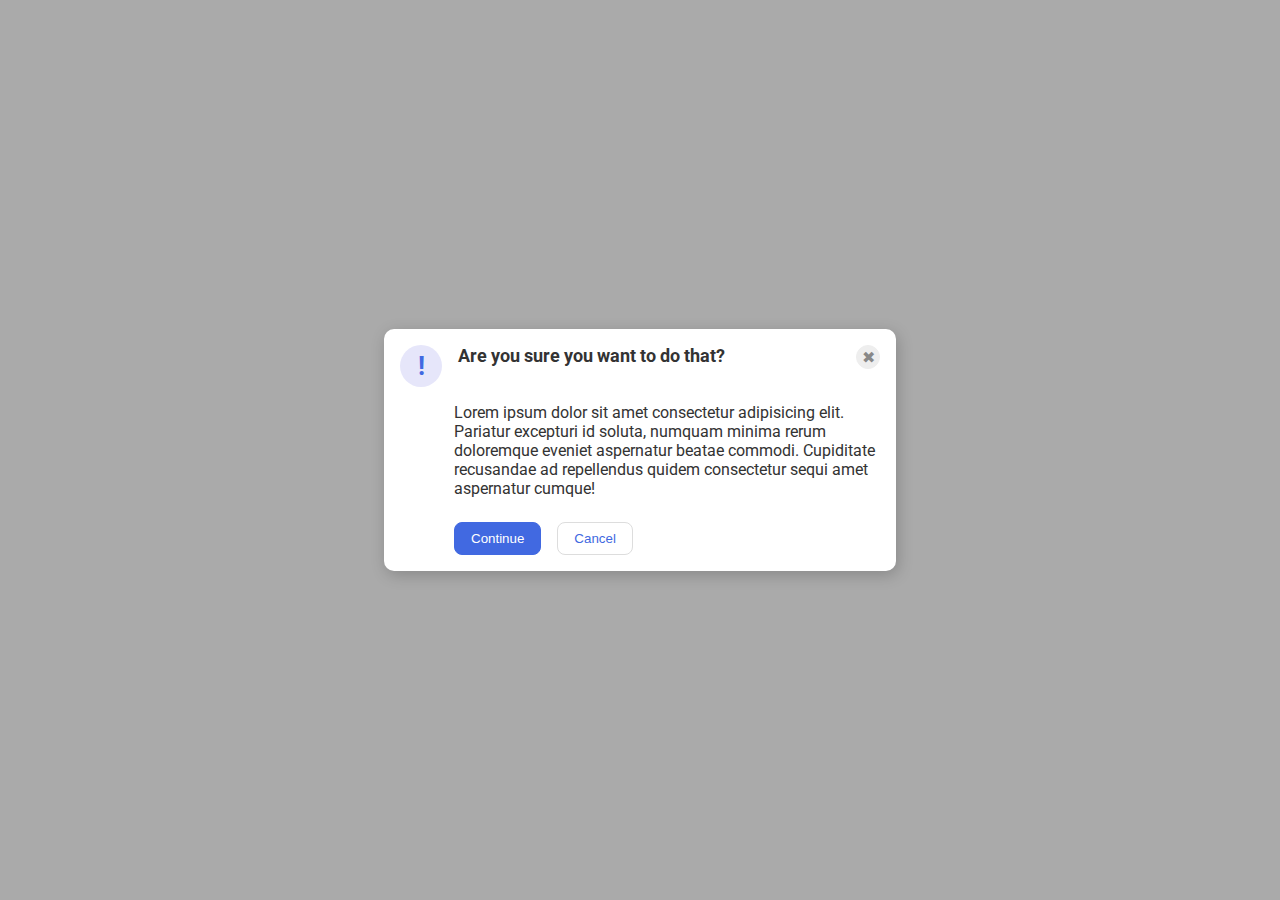
<file: flex/05-flex-modal/index.html>
<!DOCTYPE html>
<html lang="en">
  <head>
    <meta charset="UTF-8">
    <meta http-equiv="X-UA-Compatible" content="IE=edge">
    <meta name="viewport" content="width=device-width, initial-scale=1.0">
    <link rel="stylesheet" href="style.css">
    <title>Modal</title>
  </head>
  <body>
    <div class="modal">
      <div class="head">
        <div class="icon">!</div>
        <div class="header">Are you sure you want to do that?</div>
        <button class="close-button">✖</button>
        <div class="text">Lorem ipsum dolor sit amet consectetur adipisicing elit. Pariatur excepturi id soluta, numquam minima rerum doloremque eveniet aspernatur beatae commodi. Cupiditate recusandae ad repellendus quidem consectetur sequi amet aspernatur cumque!</div>
      </div>
      
      <div class="buttons">
        <button class="continue">Continue</button>
        <button class="cancel">Cancel</button>
      </div>
    </div>
  </body>
</html>
</file>
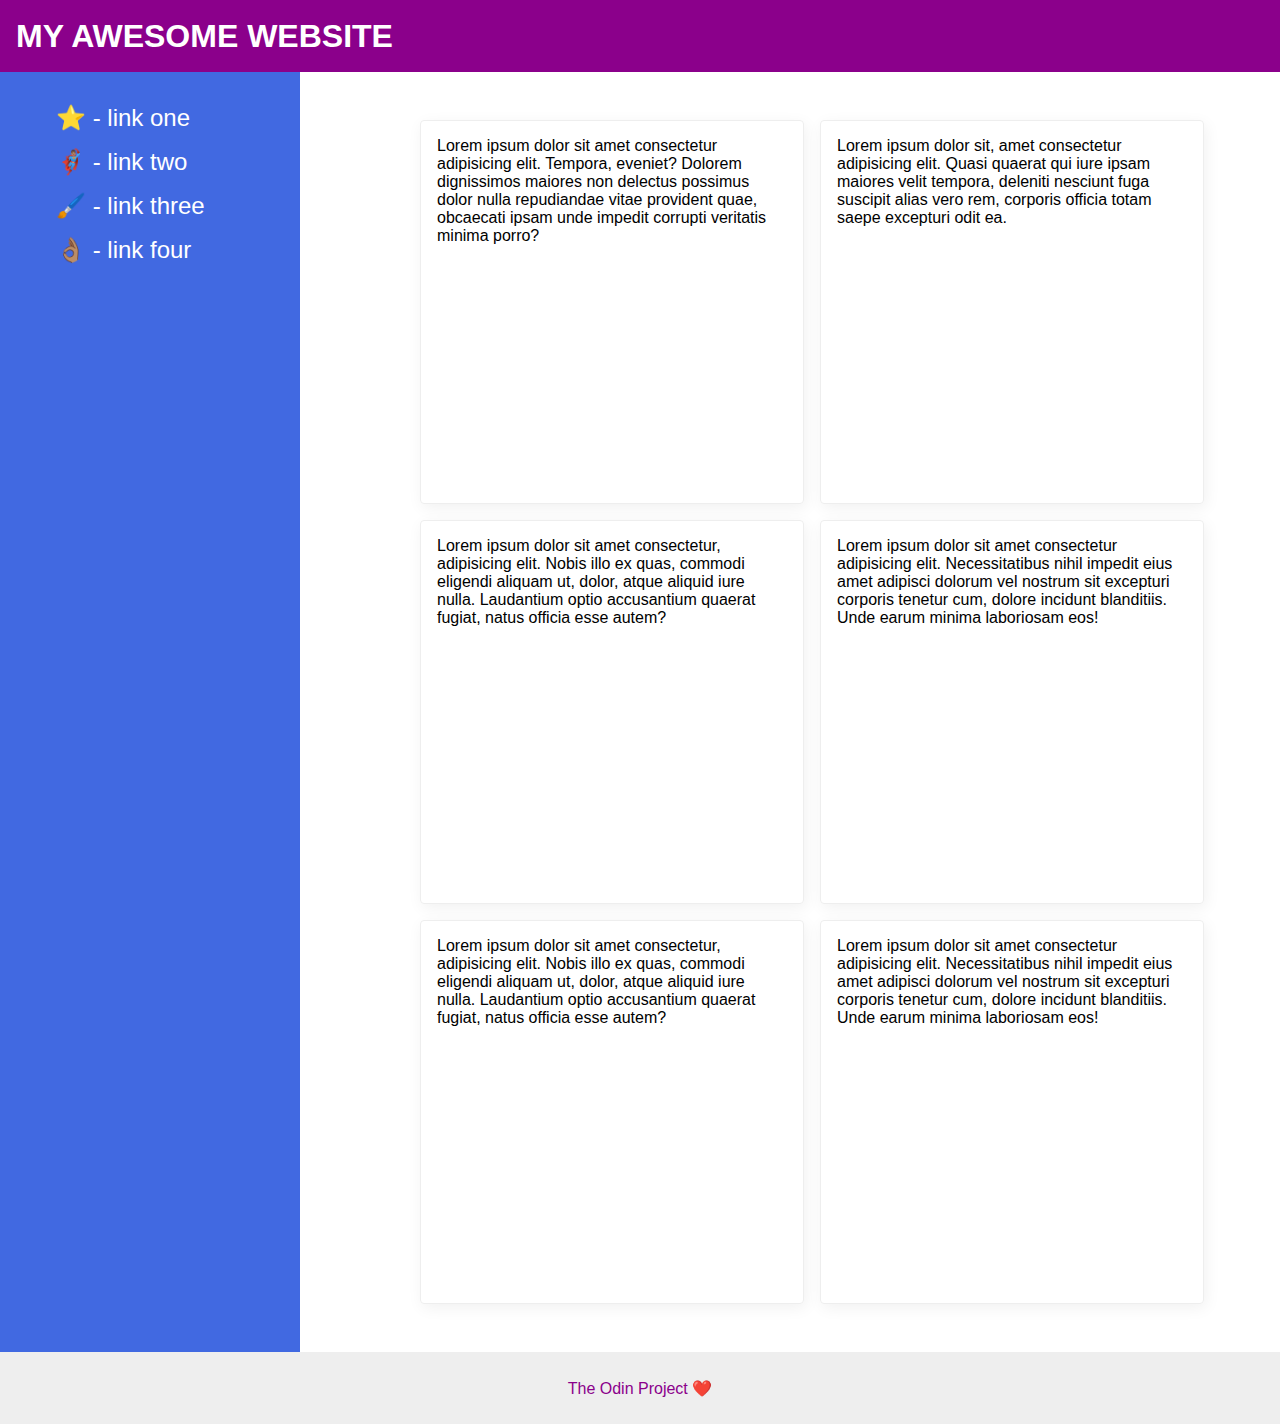
<file: flex/07-flex-layout-2/index.html>
<!DOCTYPE html>
<html lang="en">
  <head>
    <meta charset="UTF-8">
    <meta http-equiv="X-UA-Compatible" content="IE=edge">
    <meta name="viewport" content="width=device-width, initial-scale=1.0">
    <title>The Holy Grail</title>
    <link rel="stylesheet" href="style.css">
  </head>
  <body>
    <div class="header">
      <p class="header-text">MY AWESOME WEBSITE</p>
    </div>
    
    <div class="content">
      <div class="sidebar">
        <ul>
          <li><a href="#">⭐ - link one</a></li>
          <li><a href="#">🦸🏽‍♂️ - link two</a></li>
          <li><a href="#">🖌️ - link three</a></li>
          <li><a href="#">👌🏽 - link four</a></li>
        </ul>
      </div>
      <div class="cards">
        <div class="card">Lorem ipsum dolor sit amet consectetur adipisicing elit. Tempora, eveniet? Dolorem dignissimos maiores non delectus possimus dolor nulla repudiandae vitae provident quae, obcaecati ipsam unde impedit corrupti veritatis minima porro?</div>
        <div class="card">Lorem ipsum dolor sit, amet consectetur adipisicing elit. Quasi quaerat qui iure ipsam maiores velit tempora, deleniti nesciunt fuga suscipit alias vero rem, corporis officia totam saepe excepturi odit ea.</div>
        <div class="card">Lorem ipsum dolor sit amet consectetur, adipisicing elit. Nobis illo ex quas, commodi eligendi aliquam ut, dolor, atque aliquid iure nulla. Laudantium optio accusantium quaerat fugiat, natus officia esse autem?</div>
        <div class="card">Lorem ipsum dolor sit amet consectetur adipisicing elit. Necessitatibus nihil impedit eius amet adipisci dolorum vel nostrum sit excepturi corporis tenetur cum, dolore incidunt blanditiis. Unde earum minima laboriosam eos!</div>
        <div class="card">Lorem ipsum dolor sit amet consectetur, adipisicing elit. Nobis illo ex quas, commodi eligendi aliquam ut, dolor, atque aliquid iure nulla. Laudantium optio accusantium quaerat fugiat, natus officia esse autem?</div>
        <div class="card">Lorem ipsum dolor sit amet consectetur adipisicing elit. Necessitatibus nihil impedit eius amet adipisci dolorum vel nostrum sit excepturi corporis tenetur cum, dolore incidunt blanditiis. Unde earum minima laboriosam eos!</div>
      </div>
    </div>

    <div class="footer">
      The Odin Project ❤️
    </div>
  </body>
</html>
</file>
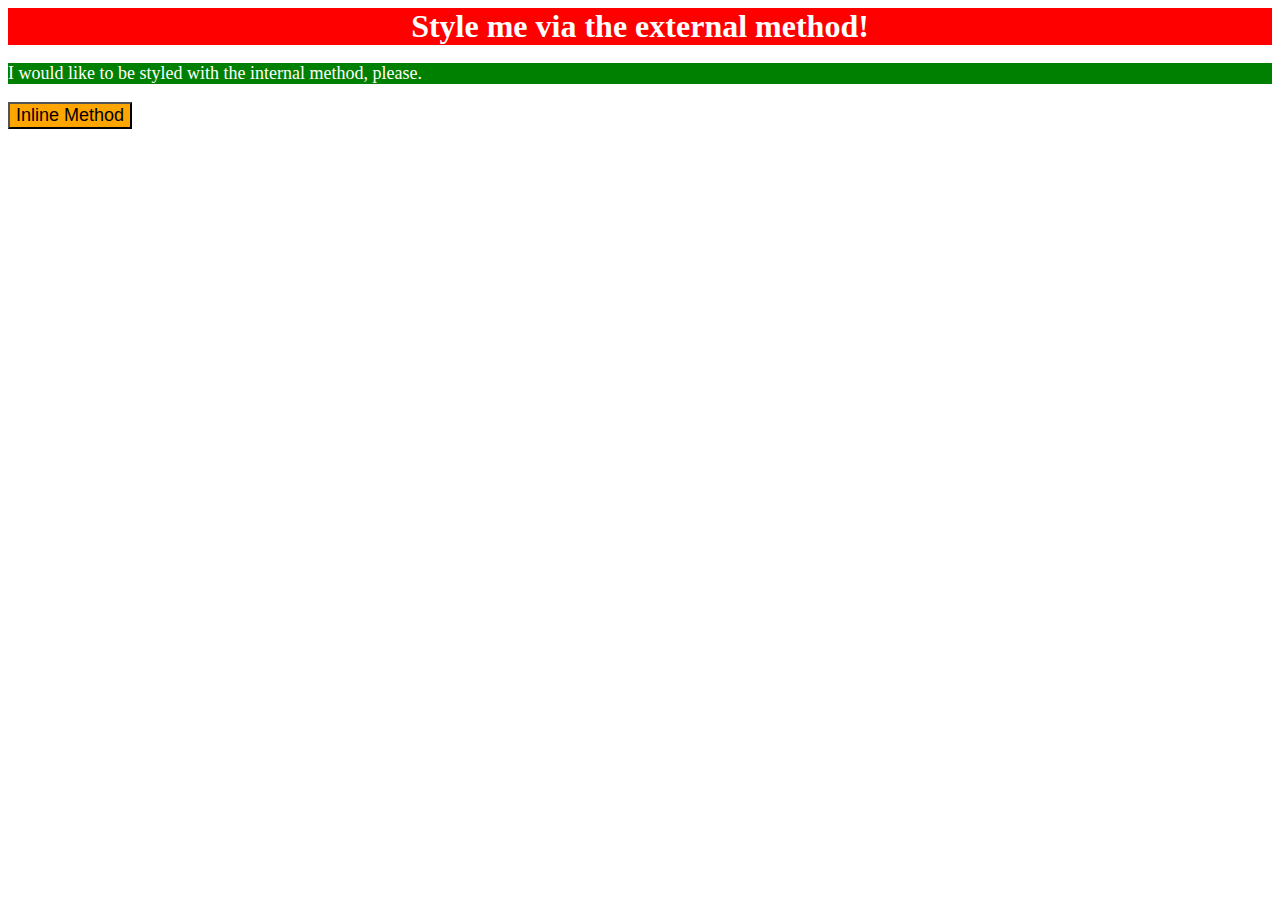
<file: foundations/01-css-methods/index.html>
<!DOCTYPE html>
<html lang="en">
  <head>
    <meta charset="UTF-8">
    <meta http-equiv="X-UA-Compatible" content="IE=edge">
    <meta name="viewport" content="width=device-width, initial-scale=1.0">
    <title>Methods for Adding CSS</title>
    <link href="./styles.css" rel="stylesheet">
    <style>
      p {
        background-color: green;
        color: white;
        font-size: 18px;
      }
    </style>
  </head>
  <body>
    <div>Style me via the external method!</div>
    <p>I would like to be styled with the internal method, please.</p>
    <button style="background-color: orange; font-size: 18px">Inline Method</button>
  </body>
</html>
</file>
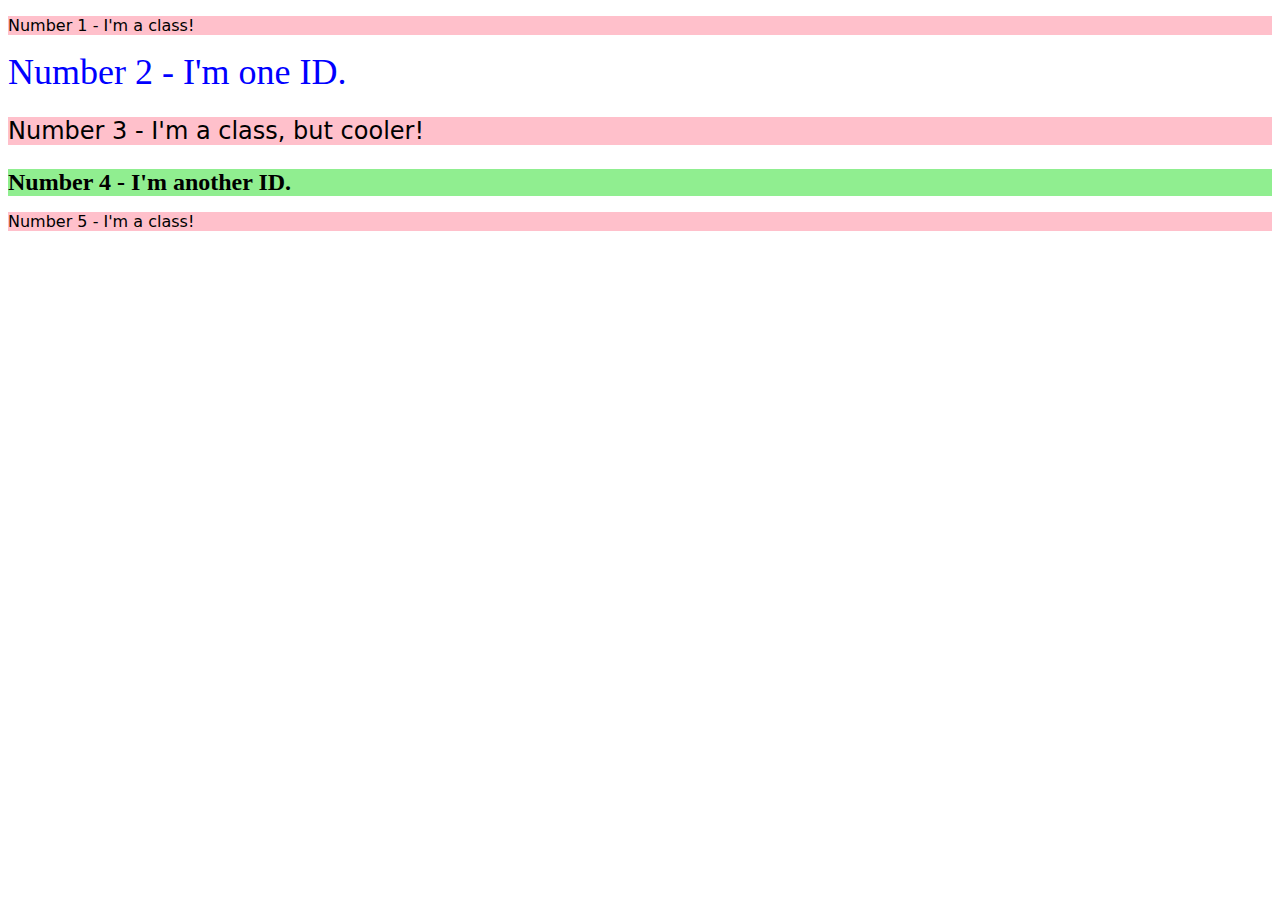
<file: foundations/02-class-id-selectors/index.html>
<!DOCTYPE html>
<html lang="en">
  <head>
    <meta charset="UTF-8">
    <meta http-equiv="X-UA-Compatible" content="IE=edge">
    <meta name="viewport" content="width=device-width, initial-scale=1.0">
    <title>Class and ID Selectors</title>
    <link rel="stylesheet" href="style.css">
  </head>
  <body>
    <p class="odd">Number 1 - I'm a class!</p>
    <div id="second">Number 2 - I'm one ID.</div>
    <p class="odd" id="third">Number 3 - I'm a class, but cooler!</p>
    <div id="fourth">Number 4 - I'm another ID.</div>
    <p class="odd">Number 5 - I'm a class!</p>
  </body>
</html>
</file>
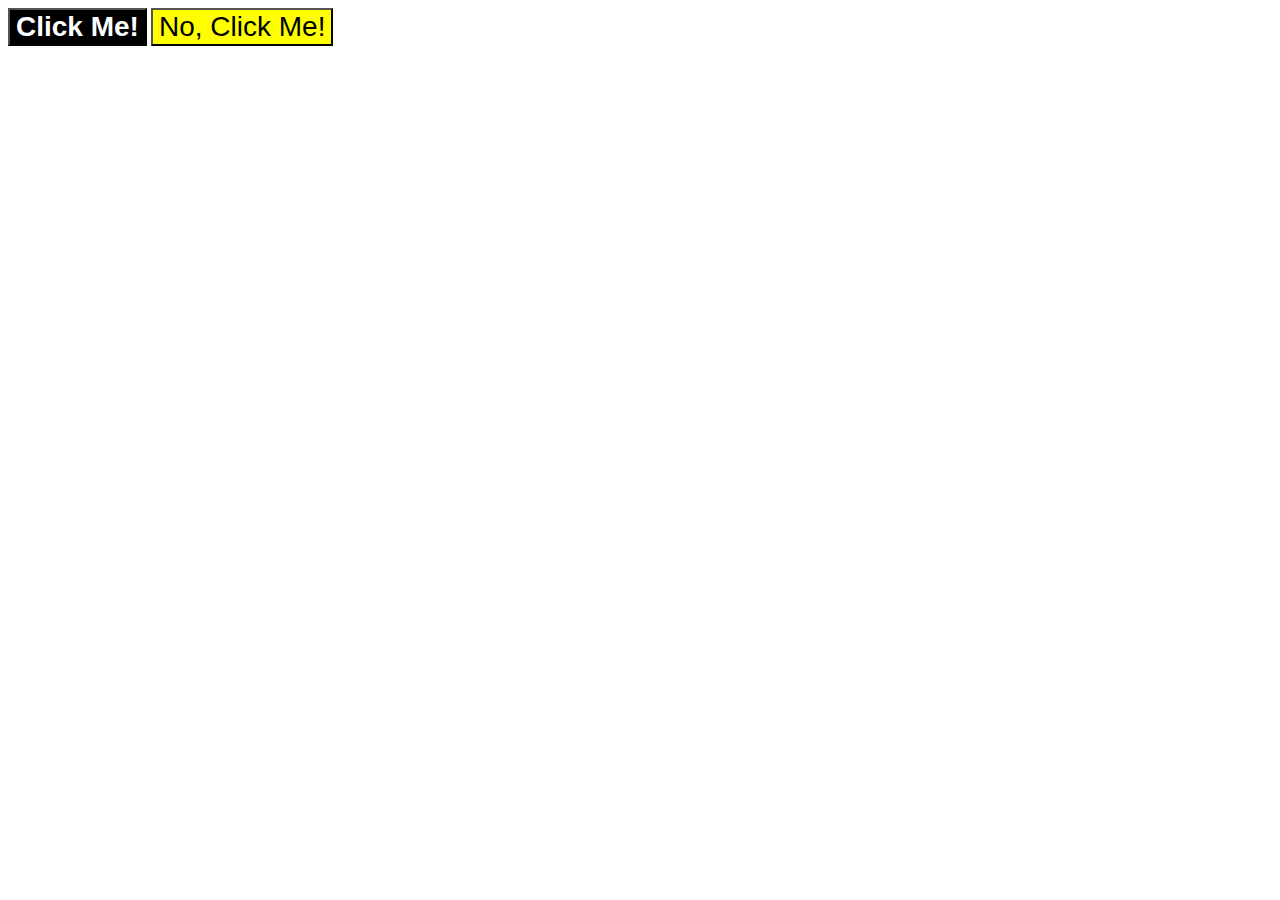
<file: foundations/03-grouping-selectors/index.html>
<!DOCTYPE html>
<html lang="en">
  <head>
    <meta charset="UTF-8">
    <meta http-equiv="X-UA-Compatible" content="IE=edge">
    <meta name="viewport" content="width=device-width, initial-scale=1.0">
    <title>Grouping Selectors</title>
    <link rel="stylesheet" href="style.css">
  </head>
  <body>
    <button class="class-1">Click Me!</button>
    <button class="class-2">No, Click Me!</button>
  </body>
</html>
</file>
<file: flex/05-flex-modal/style.css>
@import url('https://fonts.googleapis.com/css2?family=Roboto:wght@400;700&display=swap');

html, body {
  height: 100%;
}

body {
  font-family: Roboto, sans-serif;
  margin: 0;
  background: #aaa;
  color: #333;
  /* I'll give you this one for free lol */
  display: flex;
  align-items: center;
  justify-content: center;
}

.modal {
  background: white;
  width: 480px;
  border-radius: 10px;
  box-shadow: 2px 4px 16px rgba(0,0,0,.2);
  display: flex;
  flex-wrap: wrap;
  padding: 16px;
}

.head {
  display: flex;
  width: 100%;
  justify-content: space-between;
  gap: 16px;
  flex-wrap: wrap;
}

.header {
  margin-right: auto;
  font-weight: bold;
  font-size: 18px;
}

.text {
  margin-left: 54px;
}

.buttons {
  margin-left: 54px;
  margin-top: 24px;
  display: flex;
  justify-content: flex-start;
  column-gap: 16px;
}

.icon {
  color: royalblue;
  font-size: 26px;
  font-weight: 700;
  background: lavender;
  width: 42px;
  height: 42px;
  border-radius: 50%;
  display: flex;
  align-items: center;
  justify-content: center;
}

.close-button {
  background: #eee;
  border-radius: 50%;
  color: #888;
  font-weight: 400;
  font-size: 16px;
  height: 24px;
  width: 24px;
  display: flex;
  align-items: center;
  justify-content: center;
  border: 1px solid #eee;
  padding: 0;
}

button {
  cursor: pointer;
  padding: 8px 16px;
  border-radius: 8px;
}

button.continue {
  background: royalblue;
  border: 1px solid royalblue;
  color: white;
}

button.cancel {
  background: white;
  border: 1px solid #ddd;
  color: royalblue;
}
</file>
<file: flex/07-flex-layout-2/style.css>
body {
  font-family: -apple-system, BlinkMacSystemFont, 'Segoe UI', Roboto, Oxygen, Ubuntu, Cantarell, 'Open Sans', 'Helvetica Neue', sans-serif;
  margin: 0;
  min-height: 100vh;
  display: flex;
  flex-direction: column;
  justify-content: space-between;
  box-sizing: border-box;
}

.header {
  height: 72px;
  background: darkmagenta;
  color: white;
  display: flex;
  justify-content: flex-start;
  align-items: center;
}

.header-text {
  margin-left: 16px;
  font-size: 32px;
  font-weight: 900;
}

.content {
  display: flex;
  column-gap: 72px;
  flex: 1 1 100%;
  
}

.sidebar {
  max-width: 300px;
  flex: 1 0 auto;
  padding: 16px;
}

ul li a {
  font-size: 24px;
  color: white;
  text-decoration: none;
}

ul li {
  list-style: none;
  margin-bottom: 16px;
}

.cards {
  padding: 48px;
  display: flex;
  flex-wrap: wrap;
  gap: 16px;
  flex: 1 1 auto;
}

.card {
  padding: 16px;
  width: 350px;
  height: 350px;
  flex: 0 0 auto;
}

.footer {
  height: 72px;
  background: #eee;
  color: darkmagenta;
  display: flex;
  justify-content: center;
  align-items: center;
}

.sidebar {
  width: 300px;
  background: royalblue;
  box-sizing: border-box;
}

.card {
  border: 1px solid #eee;
  box-shadow: 2px 4px 16px rgba(0,0,0,.06);
  border-radius: 4px;
}
</file>
<file: foundations/01-css-methods/styles.css>
div {
    background-color: red;
    color: white;
    font-size: 32px;
    text-align: center;
    font-weight: bold;
}
</file>
<file: foundations/02-class-id-selectors/style.css>
.odd {
    background-color: pink;
    font-family: Verdana, "DejaVu Sans", sans-serif;
}

#second {
    color: blue;
    font-size: 36px;
}

.odd#third {
    font-size: 24px;
}

#fourth {
    background-color: lightgreen;
    font-size: 24px;
    font-weight: bold;
}
</file>
<file: foundations/03-grouping-selectors/style.css>
.class-1,
.class-2 {
    font-size: 28px;
    font-family: Helvetica, "Times New Roman", sans-serif;
}

.class-1 {
    background-color: black;
    color: white;
    font-weight: bold;
}

.class-2 {
    background-color: yellow;
}
</file>
